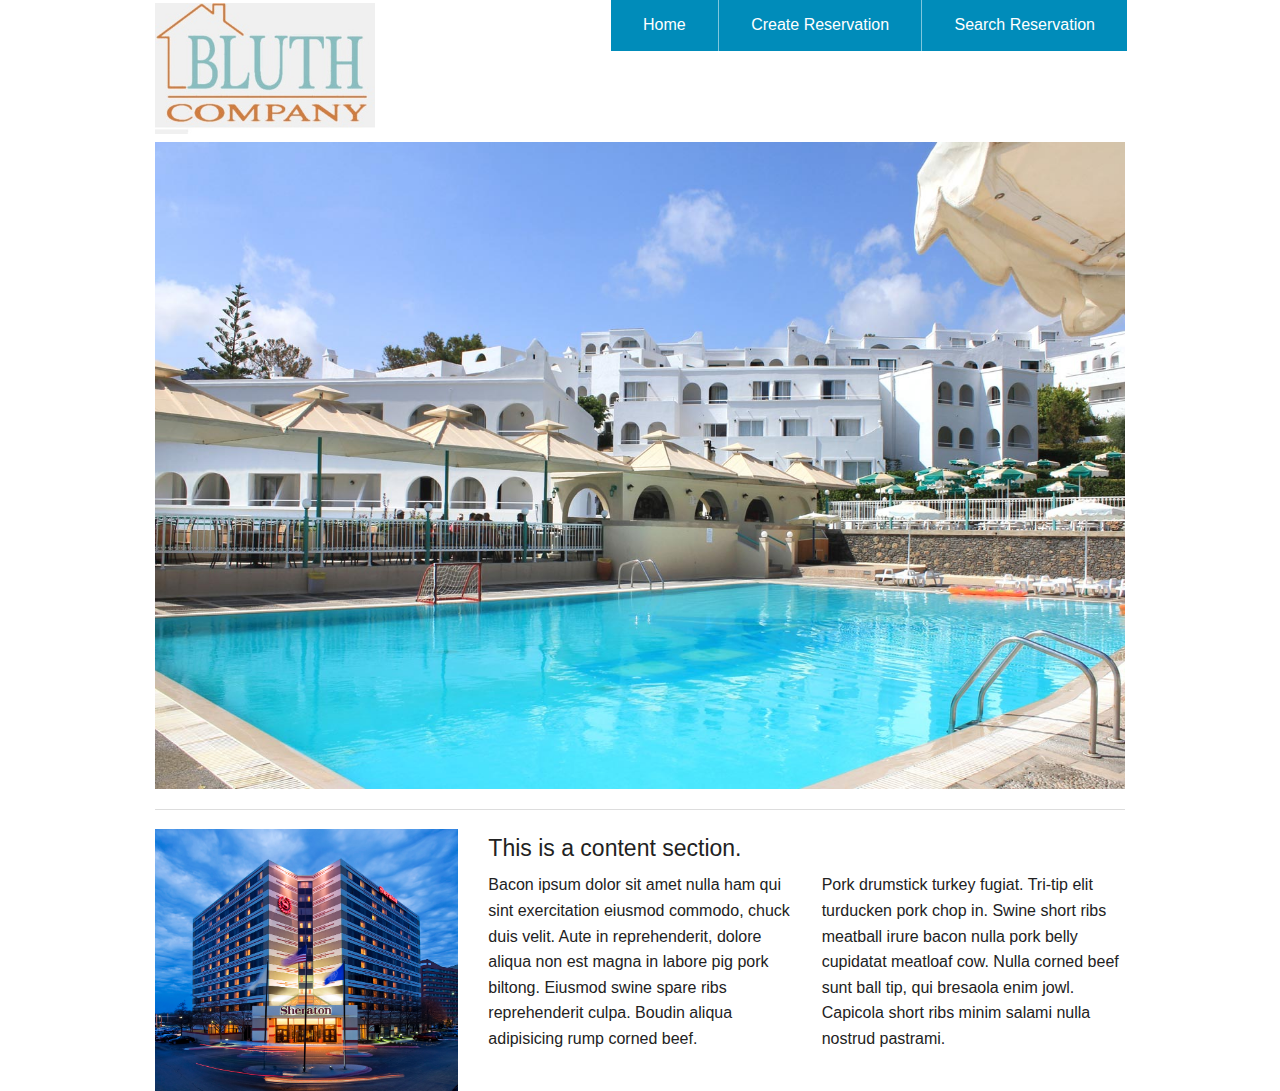
<file: index.html>
<!doctype html>
<html class="no-js" lang="en">
  <head>
    <meta charset="utf-8" />
    <meta name="viewport" content="width=device-width, initial-scale=1.0" />
    <title>Bluth Company | Welcome</title>
    <link rel="stylesheet" href="css/foundation.css" />
    <link rel="stylesheet" href="css/main.css" />
    <script src="js/vendor/modernizr.js"></script>
  </head>
  <body>
    <div class='loader'>
      <img class='loaderGif' src="./img/ajax-loader.gif"/>
    </div>
    
    <div class="row">
      <div class="large-3 medium-3 small-10 columns">
        <h1><img src="./img/logo.jpg"></h1>
      </div>
      <div class="large-9 columns">
        <ul class="button-group right">
          <li><a href="#" class="button welcome">Home</a></li>
          <li><a href="#" class="button create">Create Reservation</a></li>
          <li><a href="#" class="button search">Search Reservation</a></li>
        </ul>
      </div>
    </div>
    <div id='welcomeMain'>
      <div class="row">
        <div class="large-12 columns">
          <img src="./img/1.jpg">
          <hr>
        </div>
      </div>
      <div class="row">
        <div class="large-4 columns">
          <img src="./img/5.jpg">
        </div>
        <div class="large-8 columns">
          <h4>This is a content section.</h4>
          <div class="row">
            <div class="large-6 columns">
              <p>Bacon ipsum dolor sit amet nulla ham qui sint exercitation eiusmod commodo, chuck duis velit. Aute in reprehenderit, dolore aliqua non est magna in labore pig pork biltong. Eiusmod swine spare ribs reprehenderit culpa. Boudin aliqua adipisicing rump corned beef.</p>
            </div>
            <div class="large-6 columns">
              <p>Pork drumstick turkey fugiat. Tri-tip elit turducken pork chop in. Swine short ribs meatball irure bacon nulla pork belly cupidatat meatloaf cow. Nulla corned beef sunt ball tip, qui bresaola enim jowl. Capicola short ribs minim salami nulla nostrud pastrami.</p>
            </div>
          </div>
        </div>
      </div>
    </div>
  </div>
</footer>
<script src="js/vendor/jquery.js"></script>
<script src="js/foundation.min.js"></script>
<script src="js/main.js"></script>
<script src="js/validation.js"></script>
<script src="js/booking.js"></script>
<script>
$(document).foundation();
</script>
</body>
</html>
</file>
<file: css/main.css>
.loader{
    position:fixed;
    top:0;
    left:0;
    width:100%;
    height:100%;
    z-index:1000;
    background-color:white;
    opacity: .8;
    display:none;
 }

.loaderGif {
    position: fixed;
    left: 50%;
    top: 50%;
    margin-left: -32px; /* -1 * image width / 2 */
    margin-top: -32px;  /* -1 * image height / 2 */
	z-index:99999;
  
}

.error{
    color:RED;
    display:none;
}
</file>
